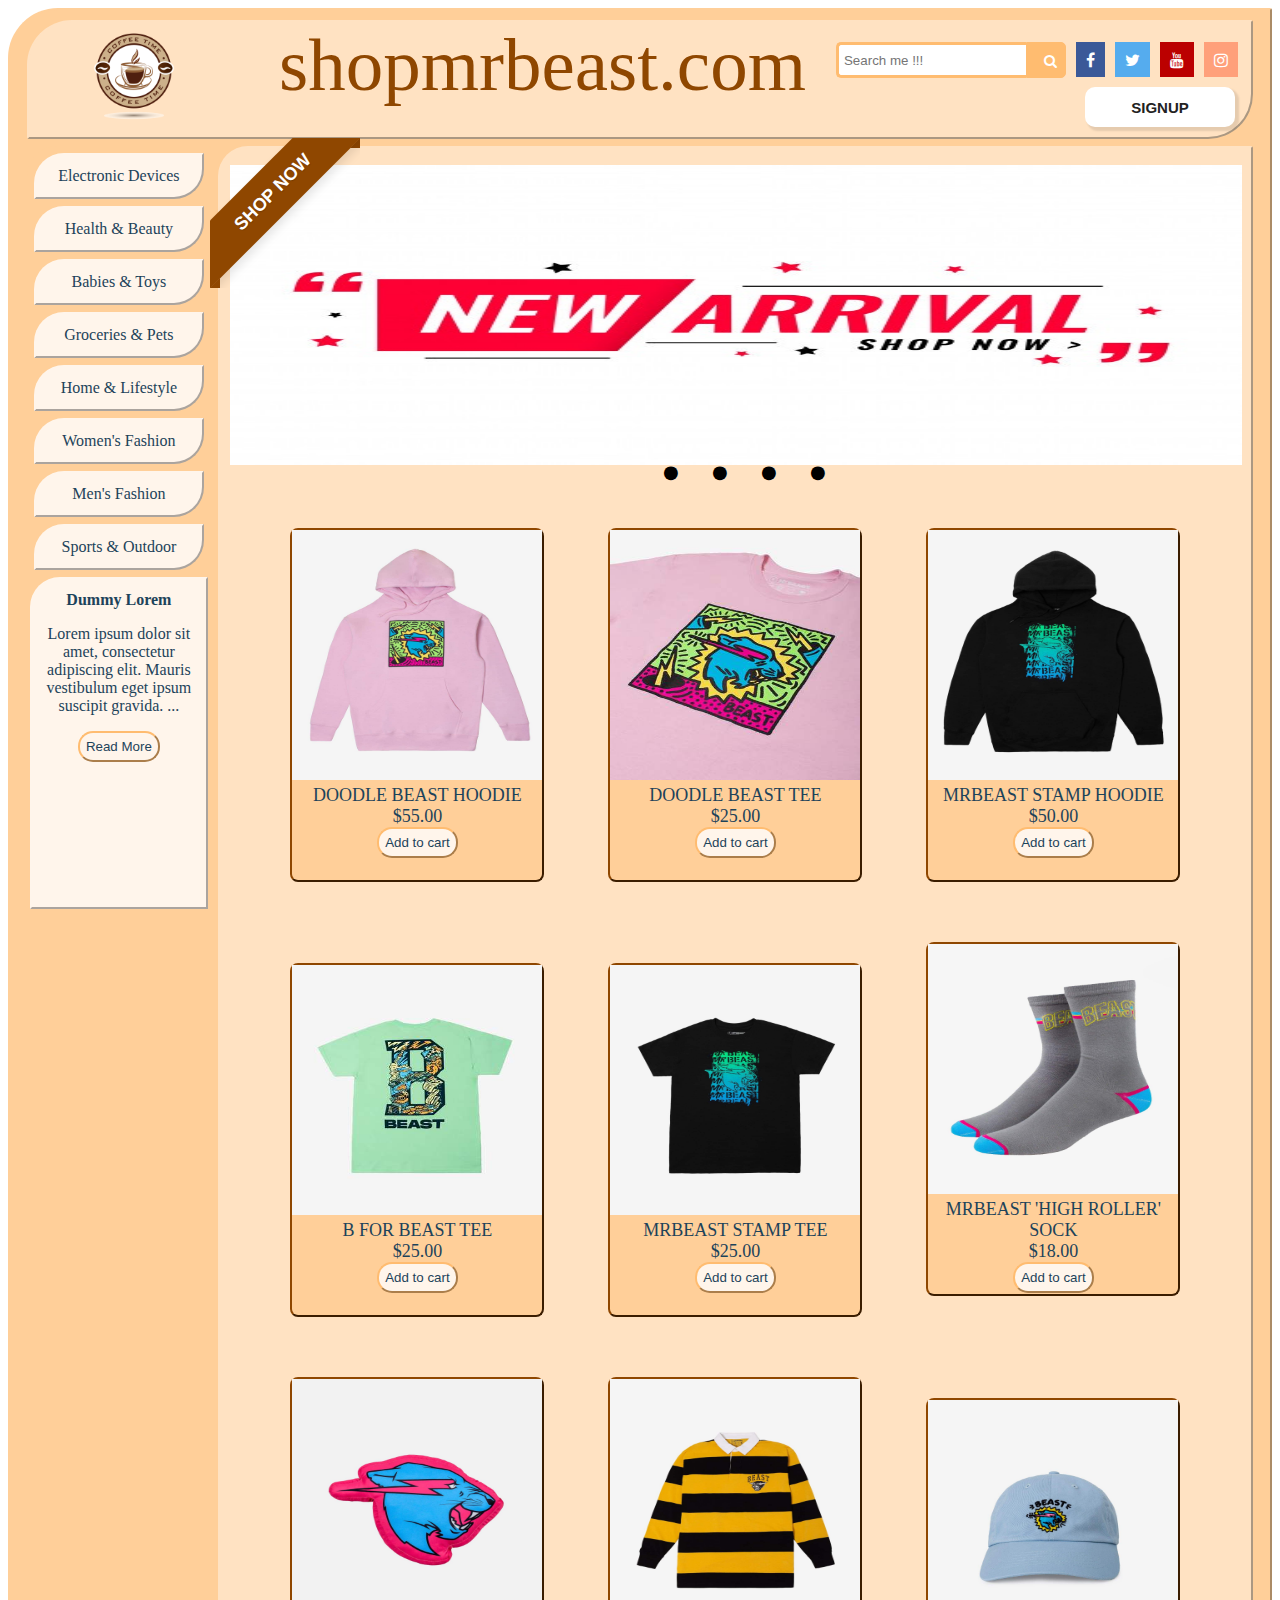
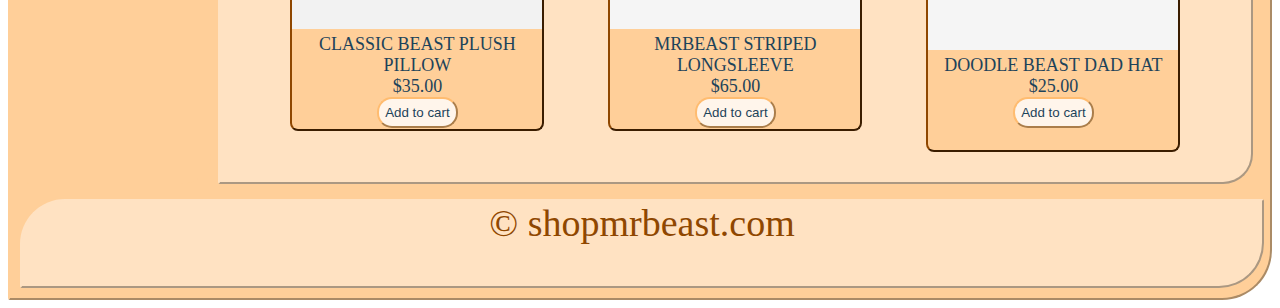
<file: eCom Final/index.html>
<!DOCTYPE html>
<html>
  <head>
    <link rel="stylesheet" type="text/css" href="index.css">
    <link rel="stylesheet" href="https://cdnjs.cloudflare.com/ajax/libs/font-awesome/4.7.0/css/font-awesome.min.css"/>
    <title>E-Commerce</title>
  </head>
  <body onload="bannerScrollActive()">
    <!--main div-->
    <div class="div1">
      <!--sub div-->
      <div class="div2">
        <!--header-->
        <div class="div3">
          <div class="logo">
            <img src="logoitis.png" style="height: 110px; width: 110px" />
          </div>
          <div class="ecomname">shopmrbeast.com</div>
          <div class="search">
            <input type="text" class="searchTerm" placeholder="Search me !!!" />
            <button type="submit" class="searchButton">
              <i class="fa fa-search"></i>
            </button>
            <a href="#" class="fa fa-facebook"></a>
            <a href="#" class="fa fa-twitter"></a>
            <a href="#" class="fa fa-youtube"></a>
            <a href="#" class="fa fa-instagram"></a>
            <div class="center">
              <button onclick="toggleForm()">Signup</button>
            </div>
          </div>
        </div>
        <div class="overlay-form">
          <div class="close-btn" onclick="toggleForm()">&times;</div>
          <h1>Create a new account</h1>
          <p>Join our community. Let's set up your account</p>
          <div class="form-element">
            <label for="fullname">Fullname</label>
            <input type="text" id="fullname">
          </div>
          <div class="form-element">
            <label for="email">Email</label>
            <input type="email" id="email">
          </div>
          <div class="form-element">
            <label for="password-1">Password</label>
            <input type="password" id="password-1">
          </div>
          <div class="form-element">
            <label for="password-2">Confirm password</label>
            <input type="password" id="password-2">
          </div>
          <div class="form-element">
            <button>Signup</button>
          </div>
        </div>
        <!--end of header-->
        <div class="div4">
          <div class="div41">
            <a href="#">Electronic Devices</a>
            <a href="#">Health & Beauty</a>
            <a href="#">Babies & Toys</a>
            <a href="#">Groceries & Pets</a>
            <a href="#">Home & Lifestyle</a>
            <a href="#">Women's Fashion</a>
            <a href="#">Men's Fashion</a>
            <a href="#">Sports & Outdoor</a>
            <div class="news">
              <b align="center">Dummy Lorem</b>
              <p>
                Lorem ipsum dolor sit amet, consectetur adipiscing elit. Mauris
                vestibulum eget ipsum suscipit gravida.
                <span id="dots">...</span>

                <span id="ReadMore">
                  Etiam consequat dui in suscipit varius. Vivamus iaculis, purus
                  ac semper gravida, est mauris sollicitudin ligula, vitae
                  condimentum ante nisl quis ante. Nulla non orci a erat
                  vehicula tempus. Sed vulputate est sit amet velit luctus, sit
                  amet pulvinar nisl egestas. Vestibulum odio ex, convallis non
                  lectus non, ornare aliquet enim. Morbi vitae erat vitae lacus
                  scelerisque blandit vitae nec augue. Sed rutrum sed nulla nec
                  accumsan. Praesent a scelerisque metus, a tempus libero. Proin
                  vel faucibus odio. Suspendisse in massa eget tortor fringilla
                  accumsan. Pellentesque porttitor luctus eros, vel condimentum
                  enim rutrum varius. Cras eu nisl augue.
                </span>
              </p>
              <button
                onclick="readMoreFunction()"
                id="buttonReadMore"
                class="button"
              >
                Read More
              </button>
            </div>
          </div>
          <div class="div42">
            <div class="banners">
                <div class="box">
                    <div class="ribbon ribbon-top-left"><span>Shop Now</span></div>
                </div>
              <div class="banner" id="banner">
                  <div class="banner-items active">
                      <img class="rounded-border" src="sale.jpg" alt="banner">
                  </div>
                  <div class="banner-items">
                      <img class="rounded-border" src="sale1.jfif" alt="banner">
                  </div>
                  <div class="banner-items">
                      <img class="rounded-border" src="sale2.jfif" alt="banner">
                  </div>
                  <div class="banner-items">
                      <img class="rounded-border" src="sale3.png" alt="banner">
                  </div>
              </div>
              <ol class="banner-indicators" id="banner-indicators">
                  <li class="fa fa-circle active"></li>
                  <li class="fa fa-circle"></li>
                  <li class="fa fa-circle"></li>
                  <li class="fa fa-circle"></li>
              </ol>
          </div>
            <div class="tab1">
              <div class="overflow-hidden rounded-border">
                          <a href = "doodlehoodie.html">
                <img
                  class="item-img rounded-border"
                  src="hoodie.jpg"
                  height="250"
                  width="220"
                /></a>
              </div>
              <a href="doodlehoodie.html">
              DOODLE BEAST HOODIE<br /></a>$55.00
              <div class="rentbuy">
                <button class="button">Add to cart</button>
              </div>
            </div>
            <div class="tab1">
              <div class="overflow-hidden rounded-border">
                <img
                  class="item-img rounded-border"
                  src="tshirt.jpg"
                  height="250"
                  width="220"
                />
              </div>
              DOODLE BEAST TEE<br />$25.00
              <div class="rentbuy">
                <button class="button">Add to cart</button>
              </div>
            </div>
            <div class="tab1">
              <div class="overflow-hidden rounded-border">
                <img
                  class="item-img rounded-border"
                  src="bhoodie.jpg"
                  height="250"
                  width="220"
                />
              </div>
              MRBEAST STAMP HOODIE<br />$50.00
              <div class="rentbuy">
                <button class="button">Add to cart</button>
              </div>
            </div>
            <div class="tab1">
              <div class="overflow-hidden rounded-border">
                <img
                  class="item-img rounded-border"
                  src="btshirt.jpg"
                  height="250"
                  width="220"
                />
              </div>
              B FOR BEAST TEE<br />$25.00
              <div class="rentbuy">
                <button class="button">Add to cart</button>
              </div>
            </div>
            <div class="tab1">
              <div class="overflow-hidden rounded-border">
                <img
                  class="item-img rounded-border"
                  src="bktshirt.jpg"
                  height="250"
                  width="220"
                />
              </div>
              MRBEAST STAMP TEE<br />$25.00
              <div class="rentbuy">
                <button class="button">Add to cart</button>
              </div>
            </div>
            <div class="tab1">
              <div class="overflow-hidden rounded-border">
                <img
                  class="item-img rounded-border"
                  src="sock.jpg"
                  height="250"
                  width="220"
                />
              </div>
              MRBEAST 'HIGH ROLLER' SOCK<br />$18.00
              <div class="rentbuy">
                <button class="button">Add to cart</button>
              </div>
            </div>
            <div class="tab1">
              <div class="overflow-hidden rounded-border">
                <img
                  class="item-img rounded-border"
                  src="pillow.jpg"
                  height="250"
                  width="220"
                />
              </div>
              CLASSIC BEAST PLUSH PILLOW<br />$35.00
              <div class="rentbuy">
                <button class="button">Add to cart</button>
              </div>
            </div>
            <div class="tab1">
              <div class="overflow-hidden rounded-border">
                <img
                  class="item-img rounded-border"
                  src="ybtshirt.jpg"
                  height="250"
                  width="220"
                />
              </div>
              MRBEAST STRIPED LONGSLEEVE<br />$65.00
              <div class="rentbuy">
                <button class="button">Add to cart</button>
              </div>
            </div>
            <div class="tab1">
              <div class="overflow-hidden rounded-border">
                <img
                  class="item-img rounded-border"
                  src="cap.jpg"
                  height="250"
                  width="220"
                />
              </div>
              DOODLE BEAST DAD HAT<br />$25.00
              <div class="rentbuy">
                <button class="button">Add to cart</button>
              </div>
            </div>
          </div>
        </div>
        <div class="div5">&copy shopmrbeast.com</div>
      </div>
      <!--end of sub div-->
    </div>
    <!--end of main div-->
  </body>
</html>
<script type="text/javascript">
  function readMoreFunction() {
    var dots = document.getElementById("dots");
    var moreText = document.getElementById("ReadMore");
    var btnText = document.getElementById("buttonReadMore");

    if (dots.style.display == "none") {
      dots.style.display = "inline";
      btnText.innerHTML = "Read More";
      moreText.style.display = "none";
    } else {
      dots.style.display = "none";
      btnText.innerHTML = "Read Less";
      moreText.style.display = "inline";
    }
  }

  var sliders = document.getElementById("banner-indicators");
        var length = sliders.childElementCount;
        var banners = document.getElementById("banner");
        var active = 0;
        function bannerScroll(){
            for(var i = 0; i < length; i++){
                if (i == active){
                    banners.children[i].className = "banner-items active";
                    sliders.children[i].className = "fa fa-circle active";
                } else {
                    banners.children[i].className = "banner-items";
                    sliders.children[i].className = "fa fa-circle";
                }
            }
            active = (active + 1) % length;
        }

        function bannerScrollActive(){
            setInterval(bannerScroll, 3000);
        }
        function toggleForm(){
  document.body.classList.toggle('activeForm');
}

</script>
</file>
<file: eCom Final/index.css>
body {
        background-color: none;
      }
      .div1 {
        border: 2px outset #ffcf99;
        border-radius: 50px 2px 50px 2px;
        background-color: #ffcf99;
        min-height: 1025px;
        width: auto;
      }
      .div2 {
        margin: 10px 10px 10px 10px;
        border-radius: 50px 2px 50px 2px;
        min-height: 1600px;
        width: auto;
      }
      .div3 {
        margin: 7px 7px 7px 7px;
        border: 2px outset #ffe2c2;
        border-radius: 45px 2px 45px 2px;
        background-color: #ffe2c2;
        min-height: 115px;
        width: auto;
        float: top;
      }
      .div4 {
        margin: 7px 7px 7px 7px;
        min-height: 765px;
        border-radius: 50px 2px 50px 2px;
        width: auto;
        /* float: top; */
        display: flex;
      }
      .div41,
      .div42 {
        text-align: center;
        min-height: 780px;
        float: left;
        box-sizing: border-box;
      }
      .overlay-form {
        position:absolute;
        top:50vh;
        left:0px;
        width:100vw;
        height:0vh;
        background:rgba(0,0,0,0.8);
        z-index:-1;
        opacity:0;
        padding:80px 100px;
        overflow:hidden;
        box-sizing:border-box;
        transition: top 500ms ease-in-out,
                    opacity 500ms ease-in-out,
                    height 0ms ease-in-out 500ms;  
      }
      .overlay-form .close-btn {
        position:absolute;
        top:20px;
        right:40px;
        color:#fff;
        font-size:40px;
        font-weight:600;
        cursor:pointer;
      }
      .overlay-form h1 {
        font-size:32px;
        color:#fff;
      }
      .overlay-form p {
        font-size:16px;
        color:#eee;
        margin:-15px 0px 30px;
      }
      .overlay-form .form-element {
        margin:20px 0px;
      }
      .overlay-form label {
        display:block;
        font-size:17px;
        color:#eee;
        margin-bottom:5px;
      }
      .overlay-form input {
        width:100%;
        padding:6px;
        font-size:17px;
        border:2px solid #eee;
        background:transparent;
        outline:none;
        border-radius:10px;
      }
      .overlay-form button,
      .center button {
        margin-top:10px;
        width:100px;
        height:35px;
        font-size:15px;
        text-transform:uppercase;
        background:#fff;
        color:#222;
        border:none;
        outline:none;
        border-radius:10px;
      }
      .center {
        position:absolute;
        top:60px;
        left:80%;
        transform:translate(-50%,-50%);
      }
      .center button {
        width:150px;
        height:40px;
        font-weight:600;
        box-shadow:3px 3px 2px 1px rgba(0,0,0,0.1);
        cursor:pointer;
      }
      
      body.activeForm .overlay-form {
        z-index:2;
        opacity:1;
        top:0px;
        height:100vh;
        transition: top 500ms ease-in-out,
                    opacity 500ms ease-in-out,
                    height 0ms ease-in-out 0ms;
      }
      
      .div41 {
        margin-right: 3px;
        font-family: Candara;
        border-radius: 30px 2px 30px 2px;
        width: 15%;
        background-color: #ffcf99;
      }
      .div42 {
        margin-left: 4px;
        border: 2px outset #ffe2c2;
        border-radius: 30px 2px 30px 2px;
        width: 84.5%;
        background-color: #ffe2c2;
      }
      .div5 {
        border-radius: 45px 2px 45px 2px;
        border: 2px outset #ffe2c2;
        background-color: #ffe2c2;
        min-height: 85px;
        width: 100%;
        float: top;
        margin-top: 15px;
        color: #8f4700;
        text-align: center;
        font-family: Candara;
        font-size: 38px;
      }
      .div41 a {
        margin: 7px 7px 7px 7px;
        border: 2px outset #fff5eb;
        background-color: #fff5eb;
        border-radius: 30px 0px 30px 0px;
        color: #1d435a;
        display: block;
        padding: 12px;
        text-decoration: none;
      }
      .div41 a:hover {
        background-color: #c5ddec;
        border-top: 5px solid #fff5eb;
      }
      .div41 a :active {
        color: #a07575;
      }
      .news {
        margin: 3px 3px 3px 3px;
        border: 2px outset #fff5eb;
        background-color: #fff5eb;
        border-radius: 30px 0px 0px 0px;
        color: #1d435a;
        padding: 12px;
        height: 304px;
        width: auto;
        overflow: auto;
      }
      .button {
        padding: 6px 6px;
        text-align: center;
        background-color: #fff5eb;
        color: #1d435a;
        border-radius: 15px;
        outline: none;
        cursor: pointer;
        border: 2px outset #ffbc70;
      }
      .button:hover {
        background-color: #fff5eb;
      }
      .logo {
        float: left;
        padding-left: 50px;
        padding-right: 50px;
        float: left;
        width: auto;
        animation: animateme 2s;
      }

      @keyframes animateme{
          0%{
            padding-left: 0px;
            padding-right: 100px;
            transform: rotateZ(0deg);
          }
          25%{
            padding-left: 100px;
            padding-right: 0px;
            transform: rotateZ(180deg);
          }

          75%{
            padding-left: 0px;
            padding-right: 100px;
            transform: rotateZ(0deg);
          }

          100%{
            padding-left: 50px;
            padding-right: 50px;
            transform: rotateZ(360deg);
          }


      } 
      .ecomname {
        float: left;
        padding-left: 40px;
        padding-right: 30px;
        color: #8f4700;
        font-family: Candara;
        font-size: 75px;
        height: 110px;
        width: auto;
      }
      .imgfile1{
        height:550px;
        width:500px;
        margin-left:350px;
        border-radius: 10px;
        background-image: url(hoodie.jpg);
        background-repeat: no-repeat;
        background-size: cover;
        }
        .iteminfo{
  margin:20px;
  margin-top:40px;
}
.div42 a{
    color:#1d435a;
    text-decoration:none;
}
.div42 h{
    color:#1d435a;
}
      #ReadMore {
        display: none;
      }
      ::-webkit-scrollbar {
        width: 10px;
      }
      ::-webkit-scrollbar-track {
        background: #ffbc70;
      }
      ::-webkit-scrollbar-thumb {
        background: #fff5eb;
      }
      ::-webkit-scrollbar-thumb:hover {
        background: #ffbc70;
      }
      .fa {
        text-decoration: none;
        width: 15px;
        height: 15px;
        padding: 10px;
        margin-right: 10px;
        margin-bottom: 10px;
      }
      .search {
        text-decoration: none;
        text-align: center;
        margin: 20px 10px 10px 10px;
        position: relative;
        display: flex;
      }
      .searchTerm {
        width: 200px;
        border: 3px solid #ffbc70;
        border-right: none;
        padding: 5px;
        height: 20px;
        border-radius: 5px 0 0 5px;
        outline: none;
        color: #1d435a;
      }
      .searchTerm:focus {
        color: #1d435a;
      }
      .searchButton {
        width: 40px;
        height: 36px;
        border: 1px solid #ffbc70;
        background: #ffbc70;
        color: rgb(255, 255, 255);
        border-radius: 0 5px 5px 0;
        cursor: pointer;
        font-size: 14px;
        margin-right: 10px;
      }
      .searchButton:hover {
        opacity: 0.7;
      }
      .fa-facebook {
        font-size: 17px;
        background: #3b5998;
        color: white;
      }
      .fa-twitter {
        font-size: 17px;
        background: #55acee;
        color: white;
      }
      .fa-youtube {
        font-size: 17px;
        background: #bb0000;
        color: white;
      }

      .fa-instagram {
        font-size: 17px;
        background: lightsalmon;
        color: white;
      }
      .fa-facebook:hover,
      .fa-instagram:hover,
      .fa-youtube:hover,
      .fa-twitter:hover {
        background: #ffbc70;
        height: 20px;
        width: 20px;
        font-size: 20px;
      }

      .tab1 {
        display: inline-block;
        margin: 30px;
        border: 2px outset #8f4700;
        border-radius: 8px;
        width: 250px;
        height: 350px;
        background-color: #ffcf99;
        font-family: candara;
        font-size: 18px;
        color: #1d435a;
      }

      .overflow-hidden {
        margin: 0;
        overflow: hidden;
      }

      .item-img {
        width: 100%;
        height: 250px;
        margin: 0;
        transition: 1s;
      }
      .item-img:hover {
        transform: scale(1.2);
      }
      .banners{
        width: 100%;
        height: 350px;
        padding: 0;
      }
      
      .banner{
        width: 100%;
        height: 300px;
      }
      
      .banner .banner-items{
        width: 100%;
        opacity: 0;
        transition: 1s ease-in-out;
      }
      
      .banner .active{
        opacity: 1;
      }
      
      .banner-items img{
        padding-top: 17px;
        position: absolute;
        left: 18%;
        width: 79%;
        height: 300px;
        border: 1px solid var(--ternary-color);
      }
      
      .banner-indicators{
        width: 95%;
        margin: 0;
        text-align: center;
      }
      .fa-circle{
        padding-top: 17px;
        color: var(--primary-color);
      }
      
      .banner-indicators .active{
        color: var(--secondary-color)
      }

      .box {
        position: relative;
        max-width: 600px;
        background: #fff;
        box-shadow: 0 0 15px rgba(0,0,0,.1);
      }
      .ribbon {
        width: 150px;
        height: 150px;
        overflow: hidden;
        position: absolute;
        z-index: 1;
      }
      .ribbon::before,
      .ribbon::after {
        position: absolute;
        /* z-index: 100; */
        content: '';
        display: block;
        border: 5px solid #8f4700;
      }
      .ribbon span {
        position: absolute;
        display: block;
        width: 225px;
        padding: 15px 0;
        background-color: #8f4700;
        box-shadow: 0 5px 10px rgba(0,0,0,.1);
        color: #fff;
        font: 700 18px/1 'Lato', sans-serif;
        text-shadow: 0 1px 1px rgba(0,0,0,.2);
        text-transform: uppercase;
        text-align: center;
      }
      
      /* top left*/
      .ribbon-top-left {
        top: -10px;
        left: -10px;
      }

      .ribbon-top-left::before,
.ribbon-top-left::after {
  border-top-color: transparent;
  border-left-color: transparent;
}
.ribbon-top-left::before {
  top: 0;
  right: 0;
}
.ribbon-top-left::after {
  bottom: 0;
  left: 0;
}
.ribbon-top-left span {
  right: -25px;
  top: 30px;
  transform: rotate(-45deg);
}
</file>
